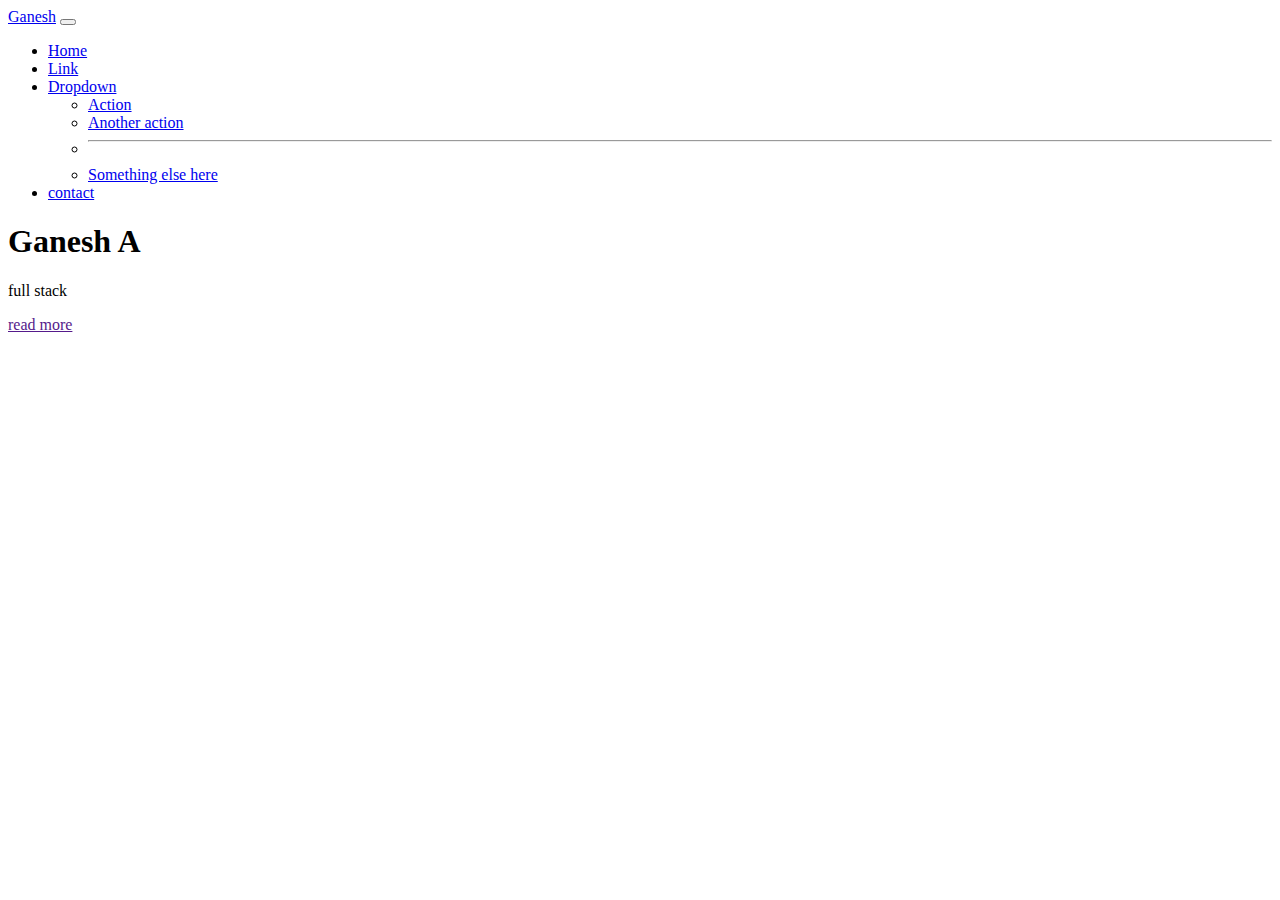
<file: Untitled-1.html>
<!DOCTYPE html>

<html lang="en">

<head>

    <meta charset="UTF-8">

    <meta name="viewport" content="width=device-width, initial-scale=1.0">

    <title>Ganesh a</title>

    <link rel="icon" href="C:\Users\lifes\OneDrive\Pictures\Saved Pictures\car-Ferrari-458-vehicle-ferrari-wallpaper-preview.jpg" type="image/x-icon">

    <link href="https://cdn.jsdelivr.net/npm/bootstrap@5.0.2/dist/css/bootstrap.min.css" rel="stylesheet" integrity="sha384-EVSTQN3/azprG1Anm3QDgpJLIm9Nao0Yz1ztcQTwFspd3yD65VohhpuuCOmLASjC" crossorigin="anonymous">

</head>

<body>

    <nav class="navbar navbar-expand-lg navbar-light bg-dark">

  <div class="container">

    <a class="navbar-brand" href="#">Ganesh</a>

    <button class="navbar-toggler" type="button" data-bs-toggle="collapse" data-bs-target="#navbarSupportedContent" aria-controls="navbarSupportedContent" aria-expanded="false" aria-label="Toggle navigation">

      <span class="navbar-toggler-icon"></span>

    </button>



    <div class="collapse navbar-collapse" id="navbarSupportedContent">

      <ul class="navbar-nav ms-auto ">

        <li class="nav-item">

          <a class="nav-link active" aria-current="page" href="#">Home</a>

        </li>

        <li class="nav-item">

          <a class="nav-link" href="#">Link</a>

        </li>

        <li class="nav-item dropdown">

          <a class="nav-link dropdown-toggle" href="#" id="navbarDropdown" role="button" data-bs-toggle="dropdown" aria-expanded="false">

            Dropdown

          </a>

          <ul class="dropdown-menu" aria-labelledby="navbarDropdown">

            <li><a class="dropdown-item" href="#">Action</a></li>

            <li><a class="dropdown-item" href="#">Another action</a></li>

            <li><hr class="dropdown-divider"></li>

            <li><a class="dropdown-item" href="#">Something else here</a></li>

          </ul>

        </li>

        <li class="nav-item">

          <a class="nav-link disabled" href="#" tabindex="-1" aria-disabled="true">contact</a>

        </li>

      </ul>

      

    </div>

  </div>

</nav>

<!-- Main content -->



<section id="home">

    <div class="container">

        <h1>Ganesh A </h1>

        <P>full stack </P>

        <a class="btn border border-dark bg-dark text-white" href=""> read more</a>



    </div>

</section>

    

</body>

</html>
</file>
